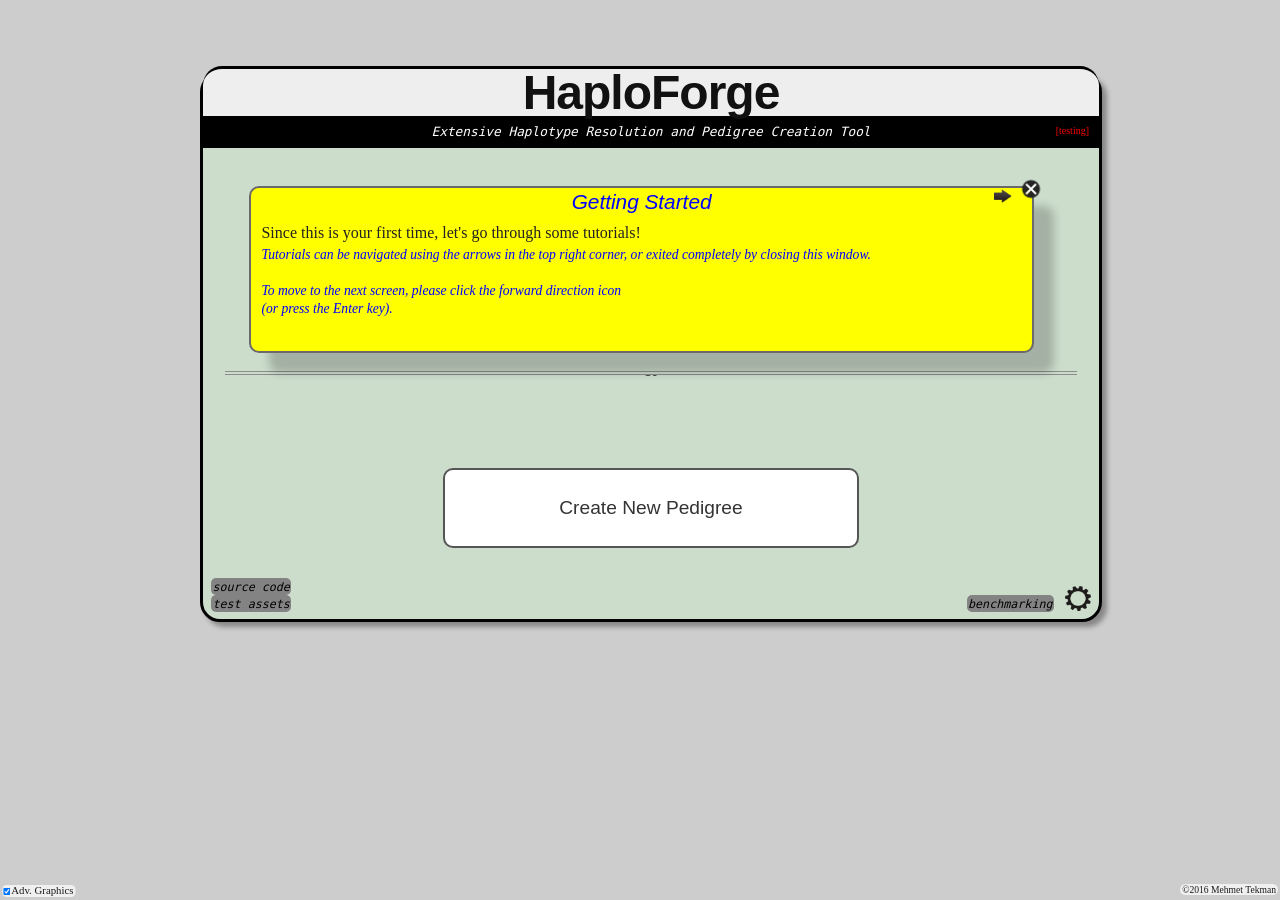
<file: haploforge-testing/index.html>
<!DOCTYPE html PUBLIC"-//W3C//DTD XHTML 1.0 Strict//EN" "http://www.w3.org/TR/xhtml1/DTD/xhtml1-strict.dtd">

<html id='content'>
    <head>
        <meta content="text/html;charset=utf-8" http-equiv="Content-Type">
        <meta content="utf-8" http-equiv="encoding">
        <title>Haplotype Reconstruction</title>

        <!-- Monospace font for cross-browser Haplotypes -->
        <link rel="stylesheet" type="text/css" href="public_assets/styles/fonts.css">

      	<!-- STYLE -->
        <link rel="stylesheet" type="text/css" href="public_assets/styles/mainpage.css" >
        <link rel="stylesheet" type="text/css" href="public_assets/styles/settings.css" >
        <link rel="stylesheet" type="text/css" href="public_assets/styles/main.css" >
        <link rel="stylesheet" type="text/css" href="public_assets/styles/filebox.css" >
        <link rel="stylesheet" type="text/css" href="public_assets/styles/tooltip.css" >
        <link rel="stylesheet" type="text/css" href="public_assets/styles/tutorial.css" >
        <link rel="stylesheet" type="text/css" href="public_assets/styles/buttontutorial.css" >
    </head>

    <body onresize="Resize.resizeCanvas()" >
      <!-- Background -->
      <div id='modal_bg' ></div>

      <!-- User Options -->

      <!-- Settings -->

      <!-- Different File Uploads -->

      <!-- Main Page -->

      <!-- Selection / General Buttons -->

      <!-- Status Bar and Message Properties -->

      <!-- Family and Person Dialogs -->

      <!-- Homology Buttons -->

      <!-- Marker Range -->

    
    <div id='container' ><!-- KineticJS creates a canvas for each layer, so no need --></div>

    <script src="total.js" ></script>

    </body>
</html>

<!-- Loading everything as document.write scripts introduces a window.load delay of about 1 second. -->
</file>
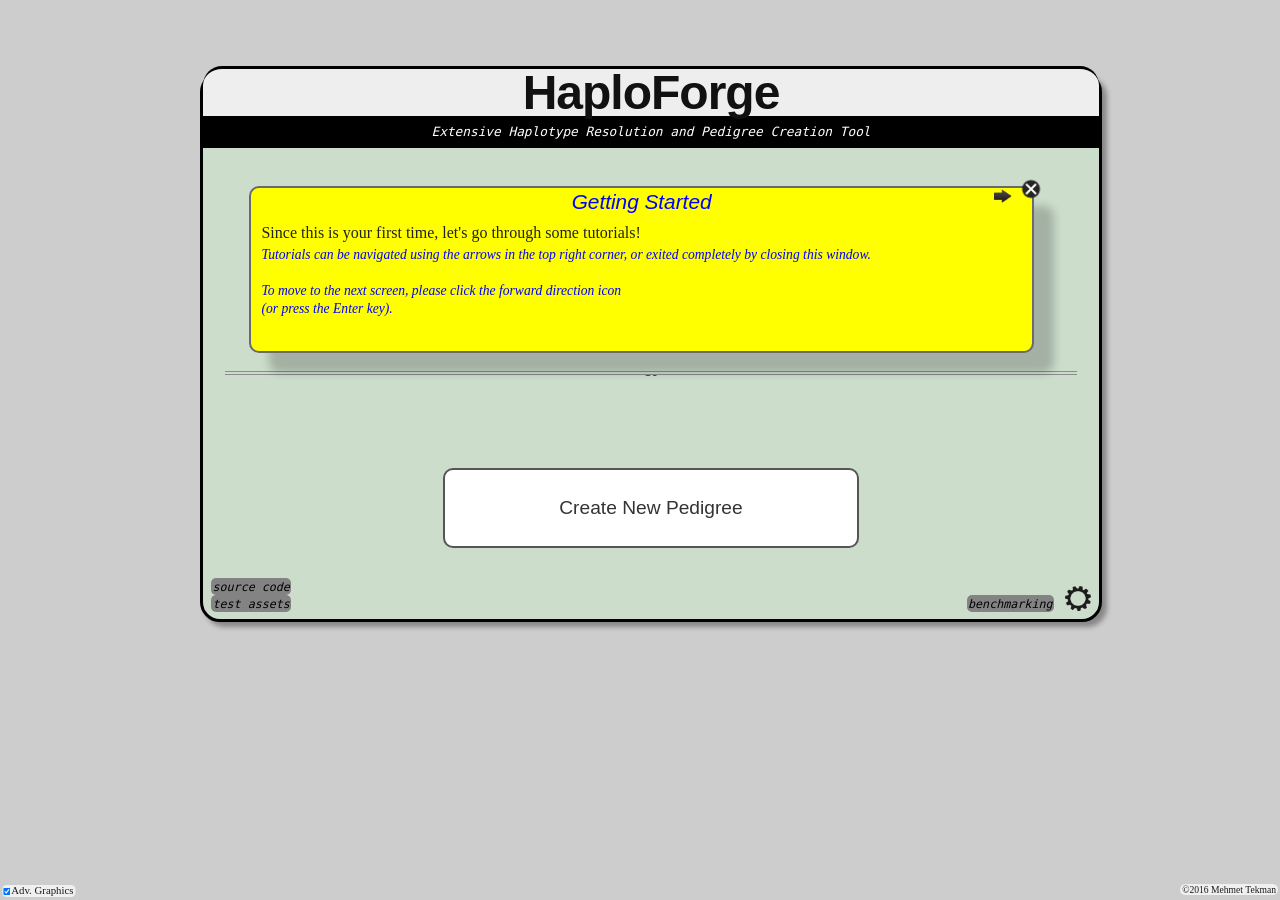
<file: haploforge/index.html>
<!DOCTYPE html PUBLIC"-//W3C//DTD XHTML 1.0 Strict//EN" "http://www.w3.org/TR/xhtml1/DTD/xhtml1-strict.dtd">

<html id='content'>
    <head>
        <meta content="text/html;charset=utf-8" http-equiv="Content-Type">
        <meta content="utf-8" http-equiv="encoding">
        <title>Haplotype Reconstruction</title>

        <!-- Monospace font for cross-browser Haplotypes -->
        <link rel="stylesheet" type="text/css" href="public_assets/styles/fonts.css">

      	<!-- STYLE -->
        <link rel="stylesheet" type="text/css" href="public_assets/styles/mainpage.css" >
        <link rel="stylesheet" type="text/css" href="public_assets/styles/settings.css" >
        <link rel="stylesheet" type="text/css" href="public_assets/styles/main.css" >
        <link rel="stylesheet" type="text/css" href="public_assets/styles/filebox.css" >
        <link rel="stylesheet" type="text/css" href="public_assets/styles/tooltip.css" >
        <link rel="stylesheet" type="text/css" href="public_assets/styles/tutorial.css" >
        <link rel="stylesheet" type="text/css" href="public_assets/styles/buttontutorial.css" >
    </head>

    <body onresize="Resize.resizeCanvas()" >
      <!-- Background -->
      <div id='modal_bg' ></div>

      <!-- User Options -->

      <!-- Settings -->

      <!-- Different File Uploads -->

      <!-- Main Page -->

      <!-- Selection / General Buttons -->

      <!-- Status Bar and Message Properties -->

      <!-- Family and Person Dialogs -->

      <!-- Homology Buttons -->

      <!-- Marker Range -->


    <div id='container' ><!-- KineticJS creates a canvas for each layer, so no need --></div>

    <script src="total.js" ></script>
    </body>
</html>

<!-- Loading everything as document.write scripts introduces a window.load delay of about 1 second. -->
</file>
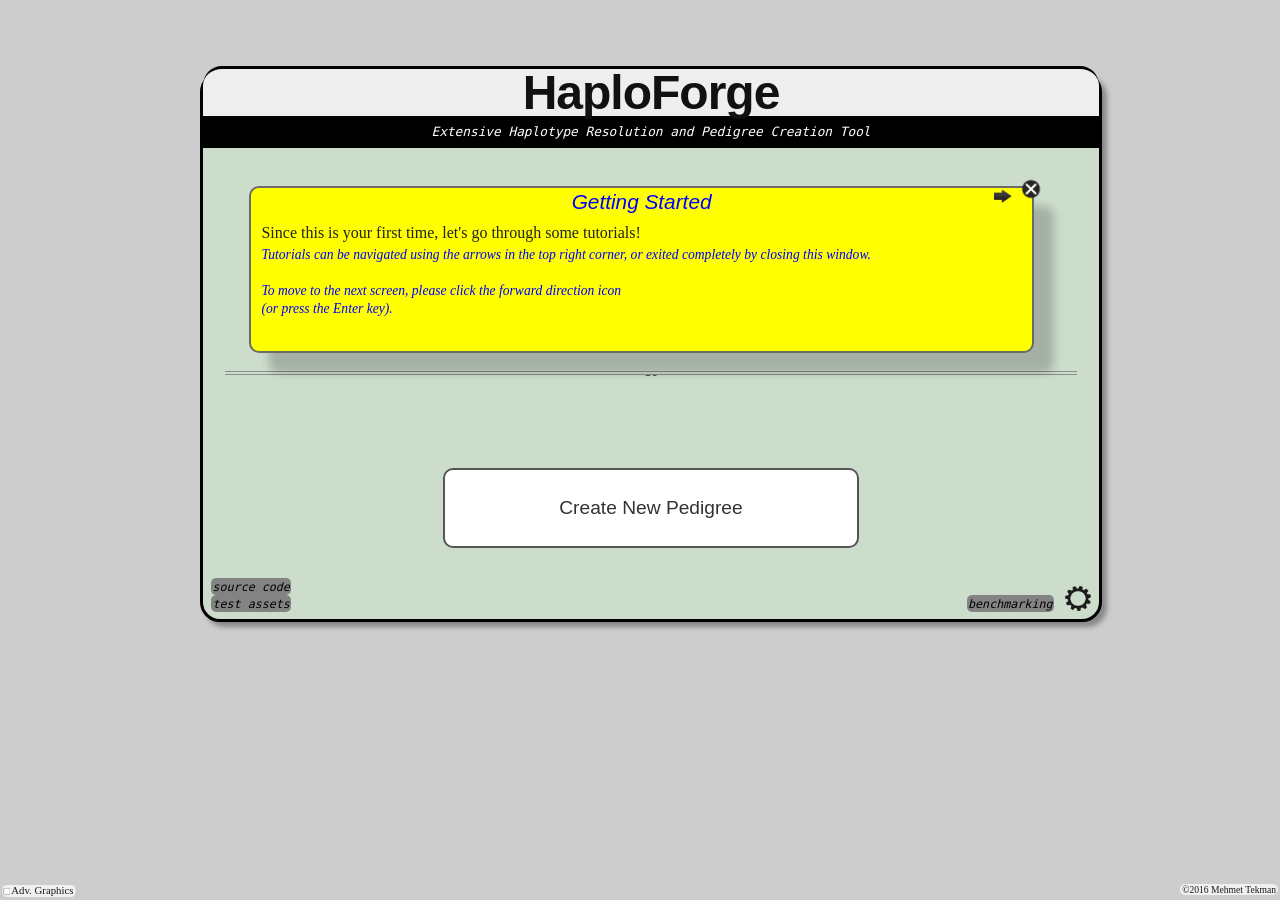
<file: tools/haploforge/index.html>
<!DOCTYPE html PUBLIC"-//W3C//DTD XHTML 1.0 Strict//EN" "http://www.w3.org/TR/xhtml1/DTD/xhtml1-strict.dtd">

<html id='content'>
    <head>
        <meta content="text/html;charset=utf-8" http-equiv="Content-Type">
        <meta content="utf-8" http-equiv="encoding">
        <title>Haplotype Reconstruction</title>
      	<!-- STYLE -->
        <link rel="stylesheet" type="text/css" href="public_assets/styles/mainpage.css" >
        <link rel="stylesheet" type="text/css" href="public_assets/styles/settings.css" >
        <link rel="stylesheet" type="text/css" href="public_assets/styles/main.css" >
        <link rel="stylesheet" type="text/css" href="public_assets/styles/filebox.css" >
        <link rel="stylesheet" type="text/css" href="public_assets/styles/tooltip.css" >
        <link rel="stylesheet" type="text/css" href="public_assets/styles/tutorial.css" >
        <link rel="stylesheet" type="text/css" href="public_assets/styles/buttontutorial.css" >
    </head>

    <body onresize="Resize.resizeCanvas()" >
      <!-- Background -->
      <div id='modal_bg' ></div>

      <!-- User Options -->

      <!-- Settings -->

      <!-- Different File Uploads -->

      <!-- Main Page -->

      <!-- Selection / General Buttons -->

      <!-- Status Bar and Message Properties -->

      <!-- Family and Person Dialogs -->

      <!-- Homology Buttons -->

      <!-- Marker Range -->

    
    <div id='container' ><!-- KineticJS creates a canvas for each layer, so no need --></div>

    <script src="total.js" ></script>

    </body>
</html>

<!-- Loading everything as document.write scripts introduces a window.load delay of about 1 second. -->
</file>
<file: haploforge-testing/public_assets/styles/fonts.css>
/* latin */
@font-face {
  font-family: 'Roboto Mono';
  font-style: normal;
  src: url(fonts/hMqPNLsu_dywMa4C_DEpY44P5ICox8Kq3LLUNMylGO4.woff2) format('woff2');
  unicode-range: U+0000-007F; /*basic alphanumeric range only */
}
</file>
<file: haploforge-testing/public_assets/styles/mainpage.css>
#maincircle {
  position:absolute;
  width:70%;
  margin:5% 15% 5% 15%;
  border: solid black;
  border-radius: 20px;
  text-align: center;
  background-color: #cdc;
  box-shadow: 5px 5px 5px #888;
}

#maincircle input[type="button"], #maincircle input[type="file"] {
  position: fixed;
  top: -100em;
  display:none;
}

#maincircle label {
  font-family: "Ubuntu", sans-serif;
  font-size: 1.2em;
  color: #333;
  background-color: #fff;
  padding: 3% 3% 3% 3%;
  width:40%;
  height:10%;
  vertical-align: middle;
  border: solid #555 2px;
  border-radius: 10px 10px 10px 10px;
  display:inline-block;
}

#maincircle label:hover {
  background-color: #aaa;
  color:#fff;
}

#testing {
    position: absolute;
    right: 1em;
    top: 5em;
    font-size: x-small;
    color: red;
}


#useropts {
  z-index: 90;
  position: fixed;
/*  bottom: 5px;  use this when tooltips is enabled too*/
  bottom: 9px;
  left: 0px;
  background: #f0f0f0;
  color: #1c1b1b;
  font-size: 1.5em;
  vertical-align: middle;
  border-radius: 10px;
  padding: 0px 5px 0px 0px;
  transform: scale(0.45) translate(-95px,30px);
}

#useropts input[type="checkbox"] {
  transform: scale(1.2);
}


#maincircle:after {
  content: "\00a9 2016 Mehmet Tekman";
  display: inline-block;
  position: fixed;
  bottom: 5px;
  right: 2px;
  padding: 0px 2px 0px 2px;
  background: #f0f0f0;
  color: #1c1b1b;
  font-size: 0.6em;
  border-radius: 10px;
}

#maincircle ul {
  list-style-type: none;
  padding: 0px;
  margin: 0px;
}

#maincircle li {
  margin: 8% 0px 8% 0px;
}

#maincircle li.smallspace {
  margin: -2% 0px 8% 0px;
}

#maincircle h2 {
  font-family: 'Ubuntu Mono', monospace;
  font-style: italic;
  font-size: 0.8em;
}

#maincircle h2.smallspace {
  margin: -33px 0px 0px 0px;
  /*padding: -20px;*/
  /*border: -20px;*/
  background-color: black;
  color:white;
}

#maincircle h1 {
  font-family: 'Ubuntu', sans-serif;
  font-size: 3em;
  background-color:#eee;
  border: 3px solid black;
  border-radius: 19px 19px 0px 0px;
  margin-top: 1%;
  border-left: 0px;
  border-right: 0px;
  border-bottom: 0px;
  text-shadow:
    2px 2px #fff,
    -2px 2px #fff,
}

#maincircle hr.style15 {
  width:95%;
  border-top: 4px double #8c8b8b;
  border-left: 0px;
  border-right: 0px;
  border-bottom: 0px;
  text-align: center;
  border-color: #8c8b8b;
}

#maincircle hr.style15:after {
  content: "or";
  display: inline-block;
  position: relative;
  top: -15px;
  padding: 0 5px;
  background: #cdc;
  color: #333;
  font-size: 18px;
}
</file>
<file: haploforge-testing/public_assets/styles/settings.css>
#settings_wheel {
  position:absolute;
  width: 1.6em;
  height:1.6em;
  right: 0.5em;
  bottom:0.5em;
}
#settings_wheel:hover {
  width: 1.7em;
  height: 1.7em;
}


#settings_box {
  display: none;
  position:absolute;

/*  top:50%;
  left:50%; 
  -webkit-transform: translateX(-50%) translateY(-50%);
  -moz-transform: translateX(-50%) translateY(-50%);
  transform: translateX(-50%) translateY(-50%);*/

  top: 5%;
  left: 10%;
  right: 10%;

  padding: 2px;
  border: solid black;
  border-radius: 20px;
  background-color: #cdc;
  box-shadow: 5px 5px 5px #888;
  z-index: 501;
}

/*#settings_box td {
  text-align: center;
  max-width: 30%;
}*/

/*
<ul>
  <li>
      <h5>group</h5>
      <ul>
      <li>key</li><li>value</li>
    </ul>
  </li>
</ul>
*/

#settings_box ul {   /* list of groups */
  list-style-type: none;
  float: left;
}

#settings_box ul li {    /* Group */
  display: inline-table;
}

#settings_box ul li h5 {   /* Group title */
  margin: 0;
}

#settings_box ul li ul {    /* Array of settings */
  margin: 1px;
    padding: 1px;
}

#settings_box ul li ul li {  /* A single key-bind setting group -- DO NOT USE */
  display:inline;
}

#settings_box ul li ul li ul {  /*  A single key-bind setting pair */
  border: 2px solid #111;
    border-radius: 5px;
    background-color: #555544;
    color: white;
}


#settings_box ul li ul li ul li { /* A key or value */
  display: inline;
}

#settings_box ul li ul li ul li:last-child {  /* Just the value */
  padding-left: 5px;
}


#settings_box input[type='checkbox'] {
  width: 50px;
  text-align: center;
}

#settings_box button {
  width: 100px;
  height: 40px;
}

#settings_box ul.buttons_inline {
	position:absolute;
	top:5px;
  margin-left: -3px;
}
</file>
<file: haploforge-testing/public_assets/styles/main.css>
.cornerspace {
  position: absolute;
  left: 8px;
  bottom: 8px;
  font-size: 0.9em;
}

.upper {
  left:unset;
  right:45px;
}

.cornerspace a {
  color: #000;
  text-decoration: none;
  font-style: italic;
  text-align: left;
  font-family: monospace;
  background: #838383;
  border-radius: 5px;
  padding: 1.5px;
}

.cornerspace a:hover {
  background: #b97f7f;
}


#bgvid {
    position: fixed;
    top: 0px;
    left: 0px;
    width: 100%;
    height: 100%;
    z-index: -1;
    opacity: 0.4;
    object-fit: fill;
    filter: blur(10px);
}



#container {
  background-color:#F9F6F2;
	position:absolute;
	left:0px;
	top:0px;
	width:100%;
	height:100%;
}

#buttons {
	position:absolute;
	left:0px;
	top:0px;
	z-index:10;
}

/*#homology_buttons,#index_class {
	position:fixed;
	right:0px;
	z-index:10;
	font-size: 10px;
	font-family: 'Arial';
	color: black;
	padding: 3px;
	background-color: white;
	border-radius: 8px;
	border: 2px solid black;
	display: none;
}
*/
#homology_buttons {
  display: none;
  position: fixed;
  bottom: 2px;
	right:  0px;
  width:200px;
  text-align: center;
}

#homology_buttons table {
  width:100%;
}

#homology_buttons select {
  border-radius: 5px;
  width: 100%;
}

#homology_buttons input[type=number] {
  width:inherit;
}

#homology_buttons input[type=button] {
  width: 100%;
}

#homology_buttons label {
  width:inherit;
}


#index_class {
  display:none;
	top:55%;
  right:0px;
}

/*
#homology_buttons,#index_class input,select {
	background-color: gray;
	color: white;
	border-radius: 8px;
	border-color: red;
	font-size: 10px;
	font-family: 'Arial';
	text-align: left;
}


#hom_exit,#index_exit {
	position:absolute;
	left:-10px;
	top:-10px;
	background-color: gray;
	color: white;
	border: 2px solid black;
	border-radius: 6px;
}*/


.numbers,.not-numbers {
	color: black;
	border: 2px solid gray;
	border-radius: 8px;
	font-size: 10px;
	font-family: 'Arial';
	padding: 3px;
	width: 120px;
	display: inline-block;
}

/* Can't style dropdown datalist...:
	http://stackoverflow.com/questions/10062414/is-it-possible-to-style-the-drop-down-suggestions-when-using-html5-datalist;
*/


.numbers input[number] {
	border: 1px solid black;
	width: 40px;
	text-align: center;
}

.not-numbers input[list]{
  font-size: 1.3em;
	width:102px;
}

.not-numbers input[type=button] {
  width:100%;
}


/* Modal Dialogs */
#modal_bg {
  position: fixed;
  top: 0px; left: 0px;
  width: 100%;
  height: 100%;
  opacity: 0.8;
/*  background: #ccc;*/
  background-color: white;
  z-index: 98;
  display: none;
}

.input_props {
  background: #c0ccc0;
  max-width: 350px;
/*  min-height: 58px;  */
/*  min-width: 150px;  */
  border: 4px solid black;
  border-radius: 10px;
  margin: 10px;
  z-index: 99;
  position: absolute;
  /*left: 40%;*/
  /*top: 40%;*/
  box-shadow: 5px 5px 5px #888;
}

#selection_tools {
  display:none;
  position: fixed;
  top: 10px;
  right: 10px;
  width: 120px;
}

#message_props {
  display:none;
  left:40%;
  top: 40%;
  min-height: 65px;
  z-index: -99;
}

#message_props .messages {
  /*! border-radius: 12px 12px 0px 0px; */
}

#message_props .messages h3 {
  text-shadow: 0 0 white;
  width: 180px;
}

#save_and_close {
  display:none;
  position:fixed;
  right: 10px;
  bottom: 10px;
  width: 120px;
  z-index: 80;
}


.input_props .messages {
  border: 4px solid black;
  /*! border-radius: 15px 15px 0px 0px; */
  background: black;
  height: 20px;
  text-align: left;
  /*! margin-top: -5px; */
  color: white;
  position: relative;
}

.input_props .messages h3 {
  margin-top: -1px;
  margin-left: 5px;
}

.input_props .messages p {
  margin-top: 10px;
  color: black;
  text-align: center;
}

.input_props .messages #message_inputrow {
  margin-top: 16px;
}

.input_props .messages #message_input {
  background: white;
  border-radius: 5px 5px 5px 10px;
  color: black;
  border: 2px solid black;
  margin-top: -2px;
}



/* Button top right */
.input_props .toprightclose{
  position: absolute;
  right: 0px;
  top: 5px;
  background: #dd5500;
  border: 1px solid #555;
  border-radius: 10px;
  margin-top: -6px;
  color: white;
  
}

#pers_delete {
  position: absolute;
  right: 35px;
  top: 5px;
  border-width: 1px;
  background: #dd5500;
  border-radius: 10px;
  border-color: black;
}

#bench_props.input_props {
  display: block;
  left:35%;
  top:30%;
}

#family_props.input_props {
  display: none;
  z-index: -2;
}

#person_props.input_props  {
  display:none;
  left:40%;
}

#person_props table td {
  width: inherit;
}

/* Except custom submit, which is below */
.input_props #message_buttonsrow {
  position: relative;
  bottom: 100%;
  left: 10%;
  /*! color: white; */
}

.input_props #message_buttonsrow input {
  color: white;
  border-width: 1px;
  background: #dd5500;
  border-radius: 10px;
  border-color: black;
  box-shadow: 3px 3px 3px #888;
}

.input_props #message_submit {
  /*! border-width: 1px; */
  background: #dd5500;
  border-radius: 10px;
  /*! border-color: black; */
  box-shadow: 3px 3px 3px #888;
  color: white;
  border: 1px solid #555;
}

.input_props table td {
  width: 50%;
}

.input_props table.bench_input tr td:first-child {
  font-size:small;
  width: auto;
}

#bench_close {
  margin-right: 35px;
}

/* both of these needed */
.input_props table.bench_input tr td:last-child {  
  width: auto; 
  padding-right: 15px;
}
.input_props table.bench_input tr td:last-child input {  
  width: 50px;
  text-align:center;
}


.input_props table td:first-child {
  text-align: right;
}


.input_props table input[type=button],button {
  border-radius: 5px;
  border: 2px solid #222;
  width: 115px;
  /*min-width: 70px;*/
}

.input_props table input[type=button]:hover,button:hover {
  background-color: #333;
  color:#eee;
}

.input_props h3 {
  font-family: "Ubuntu Mono", monospace;
  font-style: italic;
  font-size: 0.8em;
  padding-left: 10px;
  margin-bottom: 5px;
  margin-top: -18px;
  /*! text-shadow: 
    0px -1px white,
   -1px  0px white,
    1px  0px white,
    0px  1px white; */
}


.input_props table td:last-child {
  text-align: left;
  color: black;
}


.input_props input {
  /*max-width: 150px;*/
}

.status {
  display: none;
  font-size: 10pt;
  background: #333;
  border: 1px solid black;
  border-radius: 1px 1px 11px 11px;
  padding: 0px;
  position: absolute;
  top: 0px;
  left: 4px;
  z-index: 99;
  box-shadow: 5px 5px 5px #888;
}

.status div {
  display: inline-block;
  color: white;
  margin-top: 0px;
}

.status .reflect {
  background: #4fd662;
  color: black;
  border-radius: 0px 0px 0px 10px;
  margin-top: -5px;
  margin-left: 0px;
  padding-right: 2px;
  padding-left: 2px;
  padding-top: 0px;
}

.status:not(.reflect) {
  padding-right: 10px;
}



input.deselector {
  position: relative;
  float: left;
  margin-left: 20px;
  margin-top: 10px;
  margin-right: 20px;
}

input.deselector ~ div {
  pointer-events: none;
  opacity:0.5;
}

input.deselector:checked ~ div {
  opacity:1; 
  pointer-events: auto;
}

input.switch:empty {
  margin-left: -999px;
}

input.switch:empty ~ label {
  position: relative;
  float: left;
  line-height: 1.6em;
  text-indent: 4em;
  margin: 0.2em 0;
  cursor: pointer;
  -webkit-user-select: none;
  -moz-user-select: none;
  -ms-user-select: none;
  user-select: none;
}

input.switch:empty ~ label:before,
input.switch:empty ~ label:after {
  position: absolute;
  display: block;
  top: 0;
  bottom: 0;
  left: 0;
  content: ' ';
  width: 3.6em;
  background-color: #66f;
  border-radius: 0.3em;
  box-shadow: inset 0 0.2em 0 rgba(0, 0, 0, 0.3);
  -webkit-transition: all 100ms ease-in;
  transition: all 100ms ease-in;
}

input.switch:empty ~ label:after {
  width: 1.4em;
  top: 0.1em;
  bottom: 0.1em;
  margin-left: 0.1em;
  background-color: #fff;
  border-radius: 0.15em;
  box-shadow: inset 0 -0.2em 0 rgba(0, 0, 0, 0.2);
}

input.switch:checked ~ label:before {
  background-color: #f66;
}

input.switch:checked ~ label:after {
  margin-left: 2em;
}

input.switch:checked ~ label span.first {display: none;}
input.switch:checked ~ label span.second {display: inline;}
input.switch ~ label span.first {display: inline;}
input.switch ~ label span.second {display: none;}




body { background-color: #cdcdcd;}

h1 { color: #111; font-family: 'Helvetica Neue', sans-serif; font-size: 275px; 
font-weight: bold; letter-spacing: -1px; line-height: 1; text-align: center; }

h2 { color: #111; font-family: 'Open Sans', sans-serif; font-size: 30px; font-weight: 
300; line-height: 32px; margin: 0 0 72px; text-align: center; }

p { color: #685206; font-family: 'Helvetica Neue', sans-serif; font-size: 14px; 
line-height: 24px; margin: 0 0 24px; }
</file>
<file: haploforge-testing/public_assets/styles/filebox.css>
#filebox {
  display: none;
  position:absolute;
  top:50%;
  left: 50%;
  -webkit-transform: translateX(-50%) translateY(-50%);
  -moz-transform: translateX(-50%) translateY(-50%);
  transform: translateX(-50%) translateY(-50%);

  border: solid black;
  border-radius: 20px;
  background-color: #cdc;
  box-shadow: 5px 5px 5px #888;
  z-index: 501;
}

.or_spanline {
  font-style: bold;
  text-align: center;
  padding-left: 50%;
}


#filebox input[type=button]{
  width:99%;
  border-radius: 10px;
  border: 1px solid;
  margin: 2px;
}

#filebox input[type=checkbox] {
  margin-left: 20%;
}

#filebox #filebox_close {
  position:absolute;
  top:-10px;
  right:-12px;
  max-width:25px;
  border-radius: 10px;
  border: 2px solid;
}

#sw_infer_box + h5 {
  display: inline;
  font-weight: normal;
  font-size: 0.7em;
  padding-top: -20px;
}



#filebox input[type=button]:hover{
  background-color: white;
  color: black;
}

#filebox input[type=file]{
  display: "";
  font-size: 0.7em;
  width:160px;
}


.hidden {
  position: absolute;
  top: -10000px;
  display: none;
}

.boxed {
  padding: 5px;
}

.border {
  margin: 6px;
  border-radius: 10px;
  border: 2px solid;
}


.upload_box {
  border-radius: 10px;
  border: 2px solid;
}

.upload_box label {
  border: 40px;
  margin: 40px;
  font-size: 0.85em;
  font-style: italic;
}

#mapped_ticker label {
  font-size: 0.7em;
  font-style: italic;
  display: inline;
}

#fileselector {
  text-align: center;
  color:black;
  margin: 10px;
  border: 1px solid #111;
  background: transparent;
  width: 95%;
  padding: 5px 5px 5px 5px;
  font-size: 16px;
  border: 1px solid #ccc;
  height: 34px;
  -webkit-appearance: none;
  -moz-appearance: none;
  appearance: none;
  background: url(/favicon.ico) no-repeat #fff right;
}

#fileselector option[value="allegro"]~#box_allegro {
  display: none;
}


/*target Internet Explorer 9 and Internet Explorer 10:*/

@media screen and (min-width:0\0) {
  select {
    background: none;
    padding: 5px;
  }
}
</file>
<file: haploforge-testing/public_assets/styles/tooltip.css>
.tooltip_box {
  display: inline-block;
  color: blue;
  border: 1px solid;
  border-radius: 1px;
  font-size: 2em;
  font-style: bold;
  padding-top: 2px;
  padding-left: 10px;
  padding-right:10px;
  -webkit-transform: scale(0.35) translate(-40px,-15px);  /* Chrome, Opera 15+, Safari 3.1+ */
      -ms-transform: scale(0.35) translate(-40px,-15px);  /* IE 9  */
          transform: scale(0.35) translate(-40px,-15px);  /* Firefox 16+, IE 10+, Opera  */

}

.tooltip_text {
  display: none;
  position: fixed;
  background-color: yellow;
  color:blue;
  border-radius: 5px;
  padding: 10px;
  max-width: 40%;
  font-size: 0.8em;
  opacity: 0.9;
  z-index: 602;
}

.tooltip_text p { /*title*/
  font-size:1em;
  font-style: bold;
  margin-bottom:0px;
}

.tooltip_box:hover ~ .tooltip_text {
  display:block;
}
</file>
<file: haploforge-testing/public_assets/styles/tutorial.css>
.tutorcontainer {
	position: fixed;
	width: 99%;
	height: 99%;
	padding: 0;
}

.tutor {
	position:relative;
	z-index: 24;
	margin: auto;
	width: 60%;
	top: 20%;
	border: 2px solid #6b6969;
	border-radius: 10px;
	background: yellow;
	padding: 10px;
	box-shadow: 20px 20px 9px 0px rgba(0,0,0,0.2);
}

.tutor .videocontainer_parent {
	position: relative;
}

.tutor .videocontainer {
	position: relative;
}

.tutor #vidplay {
	position:absolute;
	bottom: 0%;
	left: 5%;
	font-size: 2em;
	transform: translateX(-50%) translateY(-70%);
	opacity: 0.5;
	z-index: 9;
}

.tutor .videobuttons {
	margin-bottom: -1.6em;
}

.tutor .videobuttons button {
	width: 50px;
}

.tutor .videobuttons label {
	position:absolute;
	right:10px;
	font-size: 0.7em;
	margin-top: -0.5em;
}

.tutor .tutorbuttons div {
	position:absolute;
	top:-1px; 
	right:20px;

	background:
		url("../images/tutor_arrow.png")
		no-repeat;
	background-size: 100% 100%;
	width: 18px;
	height: 18px;
}

.tutor .tutorbuttons div#tutor_exit {
	right: -14px;
	top:   -14px;
	background:
		url("../images/tutor_exit.png")
		no-repeat;
	background-size: 100% 100%;
	width: 30px;
	height: 30px;
}

.tutor .tutorbuttons div#tutor_back {
	margin-right: 24px;
	transform: scaleX(-1);
}

.tutor .tutorbuttons div#tutor_forw {
	margin-right: 0px;
	transform: scaleX(1);
}



.tutor .tutorbuttons div#pageno {
	left: 0px;
	right: 0;
}



.tutor h2 { /* Title */
  	font-family: "Ubuntu", sans-serif;
  	font-size: 1.3em;
	  font-style: italic;
  	color: blue;
  	font-weight: initial;
  	line-height: initial;
  	margin-top: -0.4em;
  	margin-bottom: 0.5em;
}

.tutor .textholder {
	min-height: 5em;
}

.tutor h7 { /* Bot text */
  color:blue;
  border-radius: 5px;
  font-size: 0.85em;
  /* opacity: 0.9; */
  z-index: 602;
  font-style: italic;
  /*! margin-top: 5px; */
	/*! height: 200px; */
}

.tutor h6 { /* Top text */
  font-size:1em;
  font-weight: 500;
  color: #222223;
  margin-top: 5px;
  margin-bottom: 3px;
  text-align: left;
}

.tutor img {
	width: 100%;
	height: auto;
}

.tutor video {
	width: 100%;
	height: auto;
	border: 2px solid #222;
	border-radius: 8px;
}
</file>
<file: haploforge-testing/public_assets/styles/buttontutorial.css>
.buttontutorial {
	position: absolute;
  	max-width: 230px;
	background: yellow;
	border: 2px solid #6b6969;
	border-radius: 10px;
	margin-left: 0px;
	margin-right:0px;
	margin-top: 0px;
	margin-bottom: 0px;
	transform: translateX(-110%);
	z-index: 999;
}

.buttontutorial:after,.buttontutorial:before {
	border: solid transparent;
	content: " ";
	height: 0;
	width: 0;
	position: absolute;
	pointer-events: none;
}

.buttontutorial:after {
	border-color: rgba(206, 213, 0, 0);
	border-width: 10px;
}
.buttontutorial:before {
	border-color: rgba(107, 105, 105, 0);
	border-width: 13px;
}

/* LEFT */
.left.buttontutorial:after {
	right:100%;
	top:50%;
	border-right-color: yellow;
	margin-top: -10px;
}

.left.buttontutorial:before {
	right:100%;
	top:50%;
	border-right-color: #6b6969;
	margin-top: -13px;
}


/* RIGHT */
.right.buttontutorial:after {
	left:100%;
	top:20px;
	border-left-color: yellow;
	margin-top: -10px;
}

.right.buttontutorial:before {
	left:100%;
	top:20px;
	border-left-color: #6b6969;
	margin-top: -13px;
}

/* TOP */
.top.buttontutorial {	margin-top: 1em; }
.bot.buttontutorial {	margin-top: -5em; }
.left.buttontutorial {
	margin-top: -2em;
	margin-left: 6em;
}
.right.buttontutorial {
	margin-top: -2em;
	margin-left: -6em;
}

.top.buttontutorial:after {
	left: 50%;
	bottom: 100%;
	border-bottom-color: yellow;
	margin-left: -10px;
}

.top.buttontutorial:before {
	left: 50%;
	bottom: 100%;
	border-bottom-color: #6b6969;
	margin-left: -13px;
}

/* BOTTOM */
.bot.buttontutorial:after {
	left: 50%;
	top: 100%;
	border-top-color: yellow;
	margin-left: -10px;
}

.bot.buttontutorial:before {
	left: 50%;
	top: 100%;
	border-top-color: #6b6969;
	margin-left: -13px;
}



.buttontutorial_text {
  background-color: yellow;
  color:blue;
  border-radius: 5px;
  padding: 10px;
  font-size: 0.6em;
  opacity: 0.9;
  z-index: 602;
  font-style: italic;
}


.buttontutorial_text p { /*title*/
  font-size:1em;
  font-style: bold;
  margin-top:-6px;
  margin-bottom:-6px;
  text-align: left;
}

.buttontutorial_bg {
	position: absolute;
	left: 0px;
	top: 0px;
	width: 100%;
	height: 100%;
	background: white;
	z-index: 1000;
	opacity: 0.1;
}
</file>
<file: haploforge/public_assets/styles/fonts.css>
/* latin */
@font-face {
  font-family: 'Roboto Mono';
  font-style: normal;
  src: url(fonts/hMqPNLsu_dywMa4C_DEpY44P5ICox8Kq3LLUNMylGO4.woff2) format('woff2');
  unicode-range: U+0000-007F; /*basic alphanumeric range only */
}
</file>
<file: haploforge/public_assets/styles/mainpage.css>
#maincircle {
  position:absolute;
  width:70%;
  margin:5% 15% 5% 15%;
  border: solid black;
  border-radius: 20px;
  text-align: center;
  background-color: #cdc;
  box-shadow: 5px 5px 5px #888;
}

#maincircle input[type="button"], #maincircle input[type="file"] {
  position: fixed;
  top: -100em;
  display:none;
}

#maincircle label {
  font-family: "Ubuntu", sans-serif;
  font-size: 1.2em;
  color: #333;
  background-color: #fff;
  padding: 3% 3% 3% 3%;
  width:40%;
  height:10%;
  vertical-align: middle;
  border: solid #555 2px;
  border-radius: 10px 10px 10px 10px;
  display:inline-block;
}

#maincircle label:hover {
  background-color: #aaa;
  color:#fff;
}


#useropts {
  z-index: 90;
  position: fixed;
/*  bottom: 5px;  use this when tooltips is enabled too*/
  bottom: 9px;
  left: 0px;
  background: #f0f0f0;
  color: #1c1b1b;
  font-size: 1.5em;
  vertical-align: middle;
  border-radius: 10px;
  padding: 0px 5px 0px 0px;
  transform: scale(0.45) translate(-95px,30px);
}

#useropts input[type="checkbox"] {
  transform: scale(1.2);
}


#maincircle:after {
  content: "\00a9 2016 Mehmet Tekman";
  display: inline-block;
  position: fixed;
  bottom: 5px;
  right: 2px;
  padding: 0px 2px 0px 2px;
  background: #f0f0f0;
  color: #1c1b1b;
  font-size: 0.6em;
  border-radius: 10px;
} 

#maincircle ul {
  list-style-type: none;
  padding: 0px;
  margin: 0px;
}

#maincircle li {
  margin: 8% 0px 8% 0px;
}

#maincircle li.smallspace {
  margin: -2% 0px 8% 0px;
}

#maincircle h2 {
  font-family: 'Ubuntu Mono', monospace;
  font-style: italic;
  font-size: 0.8em;
}

#maincircle h2.smallspace {
  margin: -33px 0px 0px 0px;
  /*padding: -20px;*/
  /*border: -20px;*/
  background-color: black;
  color:white;
}

#maincircle h1 {
  font-family: 'Ubuntu', sans-serif;
  font-size: 3em;
  background-color:#eee;
  border: 3px solid black;
  border-radius: 19px 19px 0px 0px;
  margin-top: 1%;
  border-left: 0px;
  border-right: 0px;
  border-bottom: 0px;
  text-shadow: 
    2px 2px #fff,
    -2px 2px #fff,
}

#maincircle hr.style15 {
  width:95%;
  border-top: 4px double #8c8b8b;
  border-left: 0px;
  border-right: 0px;
  border-bottom: 0px;
  text-align: center;
  border-color: #8c8b8b;
}

#maincircle hr.style15:after {
  content: "or";
  display: inline-block;
  position: relative;
  top: -15px;
  padding: 0 5px;
  background: #cdc;
  color: #333;
  font-size: 18px;
}
</file>
<file: haploforge/public_assets/styles/settings.css>
#settings_wheel {
  position:absolute;
  width: 1.6em;
  height:1.6em;
  right: 0.5em;
  bottom:0.5em;
}
#settings_wheel:hover {
  width: 1.7em;
  height: 1.7em;
}


#settings_box {
  display: none;
  position:absolute;

/*  top:50%;
  left:50%; 
  -webkit-transform: translateX(-50%) translateY(-50%);
  -moz-transform: translateX(-50%) translateY(-50%);
  transform: translateX(-50%) translateY(-50%);*/

  top: 5%;
  left: 10%;
  right: 10%;

  padding: 2px;
  border: solid black;
  border-radius: 20px;
  background-color: #cdc;
  box-shadow: 5px 5px 5px #888;
  z-index: 501;
}

/*#settings_box td {
  text-align: center;
  max-width: 30%;
}*/

/*
<ul>
  <li>
      <h5>group</h5>
      <ul>
      <li>key</li><li>value</li>
    </ul>
  </li>
</ul>
*/

#settings_box ul {   /* list of groups */
  list-style-type: none;
  float: left;
}

#settings_box ul li {    /* Group */
  display: inline-table;
}

#settings_box ul li h5 {   /* Group title */
  margin: 0;
}

#settings_box ul li ul {    /* Array of settings */
  margin: 1px;
    padding: 1px;
}

#settings_box ul li ul li {  /* A single key-bind setting group -- DO NOT USE */
  display:inline;
}

#settings_box ul li ul li ul {  /*  A single key-bind setting pair */
  border: 2px solid #111;
    border-radius: 5px;
    background-color: #555544;
    color: white;
}


#settings_box ul li ul li ul li { /* A key or value */
  display: inline;
}

#settings_box ul li ul li ul li:last-child {  /* Just the value */
  padding-left: 5px;
}


#settings_box input[type='checkbox'] {
  width: 50px;
  text-align: center;
}

#settings_box button {
  width: 100px;
  height: 40px;
}

#settings_box ul.buttons_inline {
	position:absolute;
	top:5px;
  margin-left: -3px;
}
</file>
<file: haploforge/public_assets/styles/main.css>
.cornerspace {
  position: absolute;
  left: 8px;
  bottom: 8px;
  font-size: 0.9em;
}

.upper {
  left:unset;
  right:45px;
}

.cornerspace a {
  color: #000;
  text-decoration: none;
  font-style: italic;
  text-align: left;
  font-family: monospace;
  background: #838383;
  border-radius: 5px;
  padding: 1.5px;
}

.cornerspace a:hover {
  background: #b97f7f;
}


#bgvid {
    position: fixed;
    top: 0px;
    left: 0px;
    width: 100%;
    height: 100%;
    z-index: -1;
    opacity: 0.4;
    object-fit: fill;
    filter: blur(10px);
}



#container {
  background-color:#F9F6F2;
	position:absolute;
	left:0px;
	top:0px;
	width:100%;
	height:100%;
}

#buttons {
	position:absolute;
	left:0px;
	top:0px;
	z-index:10;
}

/*#homology_buttons,#index_class {
	position:fixed;
	right:0px;
	z-index:10;
	font-size: 10px;
	font-family: 'Arial';
	color: black;
	padding: 3px;
	background-color: white;
	border-radius: 8px;
	border: 2px solid black;
	display: none;
}
*/
#homology_buttons {
  display: none;
  position: fixed;
  bottom: 2px;
	right:  0px;
  width:200px;
  text-align: center;
}

#homology_buttons table {
  width:100%;
}

#homology_buttons select {
  border-radius: 5px;
  width: 100%;
}

#homology_buttons input[type=number] {
  width:inherit;
}

#homology_buttons input[type=button] {
  width: 100%;
}

#homology_buttons label {
  width:inherit;
}


#index_class {
  display:none;
	top:55%;
  right:0px;
}

/*
#homology_buttons,#index_class input,select {
	background-color: gray;
	color: white;
	border-radius: 8px;
	border-color: red;
	font-size: 10px;
	font-family: 'Arial';
	text-align: left;
}


#hom_exit,#index_exit {
	position:absolute;
	left:-10px;
	top:-10px;
	background-color: gray;
	color: white;
	border: 2px solid black;
	border-radius: 6px;
}*/


.numbers,.not-numbers {
	color: black;
	border: 2px solid gray;
	border-radius: 8px;
	font-size: 10px;
	font-family: 'Arial';
	padding: 3px;
	width: 120px;
	display: inline-block;
}

/* Can't style dropdown datalist...:
	http://stackoverflow.com/questions/10062414/is-it-possible-to-style-the-drop-down-suggestions-when-using-html5-datalist;
*/


.numbers input[number] {
	border: 1px solid black;
	width: 40px;
	text-align: center;
}

.not-numbers input[list]{
  font-size: 1.3em;
	width:102px;
}

.not-numbers input[type=button] {
  width:100%;
}


/* Modal Dialogs */
#modal_bg {
  position: fixed;
  top: 0px; left: 0px;
  width: 100%;
  height: 100%;
  opacity: 0.8;
/*  background: #ccc;*/
  background-color: white;
  z-index: 98;
  display: none;
}

.input_props {
  background: #c0ccc0;
  max-width: 350px;
/*  min-height: 58px;  */
/*  min-width: 150px;  */
  border: 4px solid black;
  border-radius: 10px;
  margin: 10px;
  z-index: 99;
  position: absolute;
  /*left: 40%;*/
  /*top: 40%;*/
  box-shadow: 5px 5px 5px #888;
}

#selection_tools {
  display:none;
  position: fixed;
  top: 10px;
  right: 10px;
  width: 120px;
}

#message_props {
  display:none;
  left:40%;
  top: 40%;
  min-height: 65px;
  z-index: -99;
}

#message_props .messages {
  /*! border-radius: 12px 12px 0px 0px; */
}

#message_props .messages h3 {
  text-shadow: 0 0 white;
  width: 180px;
}

#save_and_close {
  display:none;
  position:fixed;
  right: 10px;
  bottom: 10px;
  width: 120px;
  z-index: 80;
}


.input_props .messages {
  border: 4px solid black;
  /*! border-radius: 15px 15px 0px 0px; */
  background: black;
  height: 20px;
  text-align: left;
  /*! margin-top: -5px; */
  color: white;
  position: relative;
}

.input_props .messages h3 {
  margin-top: -1px;
  margin-left: 5px;
}

.input_props .messages p {
  margin-top: 10px;
  color: black;
  text-align: center;
}

.input_props .messages #message_inputrow {
  margin-top: 16px;
}

.input_props .messages #message_input {
  background: white;
  border-radius: 5px 5px 5px 10px;
  color: black;
  border: 2px solid black;
  margin-top: -2px;
}



/* Button top right */
.input_props .toprightclose{
  position: absolute;
  right: 0px;
  top: 5px;
  background: #dd5500;
  border: 1px solid #555;
  border-radius: 10px;
  margin-top: -6px;
  color: white;
  
}

#pers_delete {
  position: absolute;
  right: 35px;
  top: 5px;
  border-width: 1px;
  background: #dd5500;
  border-radius: 10px;
  border-color: black;
}

#bench_props.input_props {
  display: block;
  left:35%;
  top:30%;
}

#family_props.input_props {
  display: none;
  z-index: -2;
}

#person_props.input_props  {
  display:none;
  left:40%;
}

#person_props table td {
  width: inherit;
}

/* Except custom submit, which is below */
.input_props #message_buttonsrow {
  position: relative;
  bottom: 100%;
  left: 10%;
  /*! color: white; */
}

.input_props #message_buttonsrow input {
  color: white;
  border-width: 1px;
  background: #dd5500;
  border-radius: 10px;
  border-color: black;
  box-shadow: 3px 3px 3px #888;
}

.input_props #message_submit {
  /*! border-width: 1px; */
  background: #dd5500;
  border-radius: 10px;
  /*! border-color: black; */
  box-shadow: 3px 3px 3px #888;
  color: white;
  border: 1px solid #555;
}

.input_props table td {
  width: 50%;
}

.input_props table.bench_input tr td:first-child {
  font-size:small;
  width: auto;
}

#bench_close {
  margin-right: 35px;
}

/* both of these needed */
.input_props table.bench_input tr td:last-child {  
  width: auto; 
  padding-right: 15px;
}
.input_props table.bench_input tr td:last-child input {  
  width: 50px;
  text-align:center;
}


.input_props table td:first-child {
  text-align: right;
}


.input_props table input[type=button],button {
  border-radius: 5px;
  border: 2px solid #222;
  width: 115px;
  /*min-width: 70px;*/
}

.input_props table input[type=button]:hover,button:hover {
  background-color: #333;
  color:#eee;
}

.input_props h3 {
  font-family: "Ubuntu Mono", monospace;
  font-style: italic;
  font-size: 0.8em;
  padding-left: 10px;
  margin-bottom: 5px;
  margin-top: -18px;
  /*! text-shadow: 
    0px -1px white,
   -1px  0px white,
    1px  0px white,
    0px  1px white; */
}


.input_props table td:last-child {
  text-align: left;
  color: black;
}


.input_props input {
  /*max-width: 150px;*/
}

.status {
  display: none;
  font-size: 10pt;
  background: #333;
  border: 1px solid black;
  border-radius: 1px 1px 11px 11px;
  padding: 0px;
  position: absolute;
  top: 0px;
  left: 4px;
  z-index: 99;
  box-shadow: 5px 5px 5px #888;
}

.status div {
  display: inline-block;
  color: white;
  margin-top: 0px;
}

.status .reflect {
  background: #4fd662;
  color: black;
  border-radius: 0px 0px 0px 10px;
  margin-top: -5px;
  margin-left: 0px;
  padding-right: 2px;
  padding-left: 2px;
  padding-top: 0px;
}

.status:not(.reflect) {
  padding-right: 10px;
}



input.deselector {
  position: relative;
  float: left;
  margin-left: 20px;
  margin-top: 10px;
  margin-right: 20px;
}

input.deselector ~ div {
  pointer-events: none;
  opacity:0.5;
}

input.deselector:checked ~ div {
  opacity:1; 
  pointer-events: auto;
}

input.switch:empty {
  margin-left: -999px;
}

input.switch:empty ~ label {
  position: relative;
  float: left;
  line-height: 1.6em;
  text-indent: 4em;
  margin: 0.2em 0;
  cursor: pointer;
  -webkit-user-select: none;
  -moz-user-select: none;
  -ms-user-select: none;
  user-select: none;
}

input.switch:empty ~ label:before,
input.switch:empty ~ label:after {
  position: absolute;
  display: block;
  top: 0;
  bottom: 0;
  left: 0;
  content: ' ';
  width: 3.6em;
  background-color: #66f;
  border-radius: 0.3em;
  box-shadow: inset 0 0.2em 0 rgba(0, 0, 0, 0.3);
  -webkit-transition: all 100ms ease-in;
  transition: all 100ms ease-in;
}

input.switch:empty ~ label:after {
  width: 1.4em;
  top: 0.1em;
  bottom: 0.1em;
  margin-left: 0.1em;
  background-color: #fff;
  border-radius: 0.15em;
  box-shadow: inset 0 -0.2em 0 rgba(0, 0, 0, 0.2);
}

input.switch:checked ~ label:before {
  background-color: #f66;
}

input.switch:checked ~ label:after {
  margin-left: 2em;
}

input.switch:checked ~ label span.first {display: none;}
input.switch:checked ~ label span.second {display: inline;}
input.switch ~ label span.first {display: inline;}
input.switch ~ label span.second {display: none;}




body { background-color: #cdcdcd;}

h1 { color: #111; font-family: 'Helvetica Neue', sans-serif; font-size: 275px; 
font-weight: bold; letter-spacing: -1px; line-height: 1; text-align: center; }

h2 { color: #111; font-family: 'Open Sans', sans-serif; font-size: 30px; font-weight: 
300; line-height: 32px; margin: 0 0 72px; text-align: center; }

p { color: #685206; font-family: 'Helvetica Neue', sans-serif; font-size: 14px; 
line-height: 24px; margin: 0 0 24px; }
</file>
<file: haploforge/public_assets/styles/filebox.css>
#filebox {
  display: none;
  position:absolute;
  top:50%;
  left: 50%; 
  -webkit-transform: translateX(-50%) translateY(-50%);
  -moz-transform: translateX(-50%) translateY(-50%);
  transform: translateX(-50%) translateY(-50%);

  border: solid black;
  border-radius: 20px;
  background-color: #cdc;
  box-shadow: 5px 5px 5px #888;
  z-index: 501;
}

.or_spanline {
  font-style: bold;
  text-align: center;
  padding-left: 50%;
}


#filebox input[type=button]{
  width:99%;
  border-radius: 10px;
  border: 1px solid;
  margin: 2px;
}

#filebox input[type=checkbox] {
  margin-left: 20%;
}

#filebox #filebox_close {
  position:absolute;
  top:-10px;
  right:-12px;
  max-width:25px;
  border-radius: 10px;
  border: 2px solid;
}

#sw_infer_box + h5 {
  display: inline;
  font-weight: normal;
  font-size: 0.7em;
  padding-top: -20px;
}



#filebox input[type=button]:hover{
  background-color: white;
  color: black;
}

#filebox input[type=file]{
  display: "";
  font-size: 0.7em;
  width:160px;
}


.hidden {
  position: absolute;
  top: -10000px;
  display: none;
}

.boxed {
  padding: 5px;
}

.border {
  margin: 6px;
  border-radius: 10px;
  border: 2px solid;  
}


.upload_box {
  border-radius: 10px;
  border: 2px solid;
}

.upload_box label {
  border: 40px;
  margin: 40px;
  font-size: 0.85em;
  font-style: italic;
}

#fileselector {
  text-align: center;
  color:black;
  margin: 10px;
  border: 1px solid #111;
  background: transparent;
  width: 95%;
  padding: 5px 5px 5px 5px;
  font-size: 16px;
  border: 1px solid #ccc;
  height: 34px;
  -webkit-appearance: none;
  -moz-appearance: none;
  appearance: none;
  background: url(/favicon.ico) no-repeat #fff right;
}

#fileselector option[value="allegro"]~#box_allegro {
  display: none;
}


/*target Internet Explorer 9 and Internet Explorer 10:*/

@media screen and (min-width:0\0) {
  select {
    background: none;
    padding: 5px;
  }
}
</file>
<file: haploforge/public_assets/styles/tooltip.css>
.tooltip_box {
  display: inline-block;
  color: blue;
  border: 1px solid;
  border-radius: 1px;
  font-size: 2em;
  font-style: bold;
  padding-top: 2px;
  padding-left: 10px;
  padding-right:10px;
  -webkit-transform: scale(0.35) translate(-40px,-15px);  /* Chrome, Opera 15+, Safari 3.1+ */
      -ms-transform: scale(0.35) translate(-40px,-15px);  /* IE 9  */
          transform: scale(0.35) translate(-40px,-15px);  /* Firefox 16+, IE 10+, Opera  */

}

.tooltip_text {
  display: none;
  position: fixed;
  background-color: yellow;
  color:blue;
  border-radius: 5px;
  padding: 10px;
  max-width: 40%;
  font-size: 0.8em;
  opacity: 0.9;
  z-index: 602;
}

.tooltip_text p { /*title*/
  font-size:1em;
  font-style: bold;
  margin-bottom:0px;
}

.tooltip_box:hover ~ .tooltip_text {
  display:block;
}
</file>
<file: haploforge/public_assets/styles/tutorial.css>
.tutorcontainer {
	position: fixed;
	width: 99%;
	height: 99%;
	padding: 0;
}

.tutor {
	position:relative;
	z-index: 24;
	margin: auto;
	width: 60%;
	top: 20%;
	border: 2px solid #6b6969;
	border-radius: 10px;
	background: yellow;
	padding: 10px;
	box-shadow: 20px 20px 9px 0px rgba(0,0,0,0.2);
}

.tutor .videocontainer_parent {
	position: relative;
}

.tutor .videocontainer {
	position: relative;
}

.tutor #vidplay {
	position:absolute;
	bottom: 0%;
	left: 5%;
	font-size: 2em;
	transform: translateX(-50%) translateY(-70%);
	opacity: 0.5;
	z-index: 9;
}

.tutor .videobuttons {
	margin-bottom: -1.6em;
}

.tutor .videobuttons button {
	width: 50px;
}

.tutor .videobuttons label {
	position:absolute;
	right:10px;
	font-size: 0.7em;
	margin-top: -0.5em;
}

.tutor .tutorbuttons div {
	position:absolute;
	top:-1px; 
	right:20px;

	background:
		url("../images/tutor_arrow.png")
		no-repeat;
	background-size: 100% 100%;
	width: 18px;
	height: 18px;
}

.tutor .tutorbuttons div#tutor_exit {
	right: -14px;
	top:   -14px;
	background:
		url("../images/tutor_exit.png")
		no-repeat;
	background-size: 100% 100%;
	width: 30px;
	height: 30px;
}

.tutor .tutorbuttons div#tutor_back {
	margin-right: 24px;
	transform: scaleX(-1);
}

.tutor .tutorbuttons div#tutor_forw {
	margin-right: 0px;
	transform: scaleX(1);
}



.tutor .tutorbuttons div#pageno {
	left: 0px;
	right: 0;
}



.tutor h2 { /* Title */
  	font-family: "Ubuntu", sans-serif;
  	font-size: 1.3em;
	  font-style: italic;
  	color: blue;
  	font-weight: initial;
  	line-height: initial;
  	margin-top: -0.4em;
  	margin-bottom: 0.5em;
}

.tutor .textholder {
	min-height: 5em;
}

.tutor h7 { /* Bot text */
  color:blue;
  border-radius: 5px;
  font-size: 0.85em;
  /* opacity: 0.9; */
  z-index: 602;
  font-style: italic;
  /*! margin-top: 5px; */
	/*! height: 200px; */
}

.tutor h6 { /* Top text */
  font-size:1em;
  font-weight: 500;
  color: #222223;
  margin-top: 5px;
  margin-bottom: 3px;
  text-align: left;
}

.tutor img {
	width: 100%;
	height: auto;
}

.tutor video {
	width: 100%;
	height: auto;
	border: 2px solid #222;
	border-radius: 8px;
}
</file>
<file: haploforge/public_assets/styles/buttontutorial.css>
.buttontutorial {
	position: absolute;
  	max-width: 230px;
	background: yellow;
	border: 2px solid #6b6969;
	border-radius: 10px;
	margin-left: 0px;
	margin-right:0px;
	margin-top: 0px;
	margin-bottom: 0px;
	transform: translateX(-110%);
	z-index: 999;
}

.buttontutorial:after,.buttontutorial:before {
	border: solid transparent;
	content: " ";
	height: 0;
	width: 0;
	position: absolute;
	pointer-events: none;
}

.buttontutorial:after {
	border-color: rgba(206, 213, 0, 0);
	border-width: 10px;
}
.buttontutorial:before {
	border-color: rgba(107, 105, 105, 0);
	border-width: 13px;
}

/* LEFT */
.left.buttontutorial:after {
	right:100%;
	top:50%;
	border-right-color: yellow;
	margin-top: -10px;
}

.left.buttontutorial:before {
	right:100%;
	top:50%;
	border-right-color: #6b6969;
	margin-top: -13px;
}


/* RIGHT */
.right.buttontutorial:after {
	left:100%;
	top:20px;
	border-left-color: yellow;
	margin-top: -10px;
}

.right.buttontutorial:before {
	left:100%;
	top:20px;
	border-left-color: #6b6969;
	margin-top: -13px;
}

/* TOP */
.top.buttontutorial {	margin-top: 1em; }
.bot.buttontutorial {	margin-top: -5em; }
.left.buttontutorial {
	margin-top: -2em;
	margin-left: 6em;
}
.right.buttontutorial {
	margin-top: -2em;
	margin-left: -6em;
}

.top.buttontutorial:after {
	left: 50%;
	bottom: 100%;
	border-bottom-color: yellow;
	margin-left: -10px;
}

.top.buttontutorial:before {
	left: 50%;
	bottom: 100%;
	border-bottom-color: #6b6969;
	margin-left: -13px;
}

/* BOTTOM */
.bot.buttontutorial:after {
	left: 50%;
	top: 100%;
	border-top-color: yellow;
	margin-left: -10px;
}

.bot.buttontutorial:before {
	left: 50%;
	top: 100%;
	border-top-color: #6b6969;
	margin-left: -13px;
}



.buttontutorial_text {
  background-color: yellow;
  color:blue;
  border-radius: 5px;
  padding: 10px;
  font-size: 0.6em;
  opacity: 0.9;
  z-index: 602;
  font-style: italic;
}


.buttontutorial_text p { /*title*/
  font-size:1em;
  font-style: bold;
  margin-top:-6px;
  margin-bottom:-6px;
  text-align: left;
}

.buttontutorial_bg {
	position: absolute;
	left: 0px;
	top: 0px;
	width: 100%;
	height: 100%;
	background: white;
	z-index: 1000;
	opacity: 0.1;
}
</file>
<file: tools/haploforge/public_assets/styles/mainpage.css>
#maincircle {
  position:absolute;
  width:70%;
  margin:5% 15% 5% 15%;
  border: solid black;
  border-radius: 20px;
  text-align: center;
  background-color: #cdc;
  box-shadow: 5px 5px 5px #888;
}

#maincircle input[type="button"], #maincircle input[type="file"] {
  position: fixed;
  top: -100em;
  display:none;
}

#maincircle label {
  font-family: "Ubuntu", sans-serif;
  font-size: 1.2em;
  color: #333;
  background-color: #fff;
  padding: 3% 3% 3% 3%;
  width:40%;
  height:10%;
  vertical-align: middle;
  border: solid #555 2px;
  border-radius: 10px 10px 10px 10px;
  display:inline-block;
}

#maincircle label:hover {
  background-color: #aaa;
  color:#fff;
}


#useropts {
  z-index: 90;
  position: fixed;
/*  bottom: 5px;  use this when tooltips is enabled too*/
  bottom: 9px;
  left: 0px;
  background: #f0f0f0;
  color: #1c1b1b;
  font-size: 1.5em;
  vertical-align: middle;
  border-radius: 10px;
  padding: 0px 5px 0px 0px;
  transform: scale(0.45) translate(-95px,30px);
}

#useropts input[type="checkbox"] {
  transform: scale(1.2);
}


#maincircle:after {
  content: "\00a9 2016 Mehmet Tekman";
  display: inline-block;
  position: fixed;
  bottom: 5px;
  right: 2px;
  padding: 0px 2px 0px 2px;
  background: #f0f0f0;
  color: #1c1b1b;
  font-size: 0.6em;
  border-radius: 10px;
} 

#maincircle ul {
  list-style-type: none;
  padding: 0px;
  margin: 0px;
}

#maincircle li {
  margin: 8% 0px 8% 0px;
}

#maincircle li.smallspace {
  margin: -2% 0px 8% 0px;
}

#maincircle h2 {
  font-family: 'Ubuntu Mono', monospace;
  font-style: italic;
  font-size: 0.8em;
}

#maincircle h2.smallspace {
  margin: -33px 0px 0px 0px;
  /*padding: -20px;*/
  /*border: -20px;*/
  background-color: black;
  color:white;
}

#maincircle h1 {
  font-family: 'Ubuntu', sans-serif;
  font-size: 3em;
  background-color:#eee;
  border: 3px solid black;
  border-radius: 19px 19px 0px 0px;
  margin-top: 1%;
  border-left: 0px;
  border-right: 0px;
  border-bottom: 0px;
  text-shadow: 
    2px 2px #fff,
    -2px 2px #fff,
}

#maincircle hr.style15 {
  width:95%;
  border-top: 4px double #8c8b8b;
  border-left: 0px;
  border-right: 0px;
  border-bottom: 0px;
  text-align: center;
  border-color: #8c8b8b;
}

#maincircle hr.style15:after {
  content: "or";
  display: inline-block;
  position: relative;
  top: -15px;
  padding: 0 5px;
  background: #cdc;
  color: #333;
  font-size: 18px;
}
</file>
<file: tools/haploforge/public_assets/styles/settings.css>
#settings_wheel {
  position:absolute;
  width: 1.6em;
  height:1.6em;
  right: 0.5em;
  bottom:0.5em;
}
#settings_wheel:hover {
  width: 1.7em;
  height: 1.7em;
}


#settings_box {
  display: none;
  position:absolute;

/*  top:50%;
  left:50%; 
  -webkit-transform: translateX(-50%) translateY(-50%);
  -moz-transform: translateX(-50%) translateY(-50%);
  transform: translateX(-50%) translateY(-50%);*/

  top: 5%;
  left: 10%;
  right: 10%;

  padding: 2px;
  border: solid black;
  border-radius: 20px;
  background-color: #cdc;
  box-shadow: 5px 5px 5px #888;
  z-index: 501;
}

/*#settings_box td {
  text-align: center;
  max-width: 30%;
}*/

/*
<ul>
  <li>
      <h5>group</h5>
      <ul>
      <li>key</li><li>value</li>
    </ul>
  </li>
</ul>
*/

#settings_box ul {   /* list of groups */
  list-style-type: none;
  float: left;
}

#settings_box ul li {    /* Group */
  display: inline-table;
}

#settings_box ul li h5 {   /* Group title */
  margin: 0;
}

#settings_box ul li ul {    /* Array of settings */
  margin: 1px;
    padding: 1px;
}

#settings_box ul li ul li {  /* A single key-bind setting group -- DO NOT USE */
  display:inline;
}

#settings_box ul li ul li ul {  /*  A single key-bind setting pair */
  border: 2px solid #111;
    border-radius: 5px;
    background-color: #555544;
    color: white;
}


#settings_box ul li ul li ul li { /* A key or value */
  display: inline;
}

#settings_box ul li ul li ul li:last-child {  /* Just the value */
  padding-left: 5px;
}


#settings_box input[type='checkbox'] {
  width: 50px;
  text-align: center;
}

#settings_box button {
  width: 100px;
  height: 40px;
}

#settings_box ul.buttons_inline {
	position:absolute;
	top:5px;
  margin-left: -3px;
}
</file>
<file: tools/haploforge/public_assets/styles/main.css>
.cornerspace {
  position: absolute;
  left: 8px;
  bottom: 8px;
  font-size: 0.9em;
}

.upper {
  left:unset;
  right:45px;
}

.cornerspace a {
  color: #000;
  text-decoration: none;
  font-style: italic;
  text-align: left;
  font-family: monospace;
  background: #838383;
  border-radius: 5px;
  padding: 1.5px;
}

.cornerspace a:hover {
  background: #b97f7f;
}


#bgvid {
    position: fixed;
    top: 0px;
    left: 0px;
    width: 100%;
    height: 100%;
    z-index: -1;
    opacity: 0.4;
    object-fit: fill;
    filter: blur(10px);
}



#container {
  background-color:#F9F6F2;
	position:absolute;
	left:0px;
	top:0px;
	width:100%;
	height:100%;
}

#buttons {
	position:absolute;
	left:0px;
	top:0px;
	z-index:10;
}

/*#homology_buttons,#index_class {
	position:fixed;
	right:0px;
	z-index:10;
	font-size: 10px;
	font-family: 'Arial';
	color: black;
	padding: 3px;
	background-color: white;
	border-radius: 8px;
	border: 2px solid black;
	display: none;
}
*/
#homology_buttons {
  display: none;
  position: fixed;
  bottom: 2px;
	right:  0px;
  width:200px;
  text-align: center;
}

#homology_buttons table {
  width:100%;
}

#homology_buttons select {
  border-radius: 5px;
  width: 100%;
}

#homology_buttons input[type=number] {
  width:inherit;
}

#homology_buttons input[type=button] {
  width: 100%;
}

#homology_buttons label {
  width:inherit;
}


#index_class {
  display:none;
	top:55%;
  right:0px;
}

/*
#homology_buttons,#index_class input,select {
	background-color: gray;
	color: white;
	border-radius: 8px;
	border-color: red;
	font-size: 10px;
	font-family: 'Arial';
	text-align: left;
}


#hom_exit,#index_exit {
	position:absolute;
	left:-10px;
	top:-10px;
	background-color: gray;
	color: white;
	border: 2px solid black;
	border-radius: 6px;
}*/


.numbers,.not-numbers {
	color: black;
	border: 2px solid gray;
	border-radius: 8px;
	font-size: 10px;
	font-family: 'Arial';
	padding: 3px;
	width: 120px;
	display: inline-block;
}

/* Can't style dropdown datalist...:
	http://stackoverflow.com/questions/10062414/is-it-possible-to-style-the-drop-down-suggestions-when-using-html5-datalist;
*/


.numbers input[number] {
	border: 1px solid black;
	width: 40px;
	text-align: center;
}

.not-numbers input[list]{
  font-size: 1.3em;
	width:102px;
}

.not-numbers input[type=button] {
  width:100%;
}


/* Modal Dialogs */
#modal_bg {
  position: fixed;
  top: 0px; left: 0px;
  width: 100%;
  height: 100%;
  opacity: 0.8;
/*  background: #ccc;*/
  background-color: white;
  z-index: 98;
  display: none;
}

.input_props {
  background: #c0ccc0;
  max-width: 350px;
/*  min-height: 58px;  */
/*  min-width: 150px;  */
  border: 4px solid black;
  border-radius: 10px;
  margin: 10px;
  z-index: 99;
  position: absolute;
  /*left: 40%;*/
  /*top: 40%;*/
  box-shadow: 5px 5px 5px #888;
}

#selection_tools {
  display:none;
  position: fixed;
  top: 10px;
  right: 10px;
  width: 120px;
}

#message_props {
  display:none;
  left:40%;
  top: 40%;
  min-height: 65px;
  z-index: -99;
}

#message_props .messages {
  /*! border-radius: 12px 12px 0px 0px; */
}

#message_props .messages h3 {
  text-shadow: 0 0 white;
  width: 180px;
}

#save_and_close {
  display:none;
  position:fixed;
  right: 10px;
  bottom: 10px;
  width: 120px;
  z-index: 80;
}


.input_props .messages {
  border: 4px solid black;
  /*! border-radius: 15px 15px 0px 0px; */
  background: black;
  height: 20px;
  text-align: left;
  /*! margin-top: -5px; */
  color: white;
  position: relative;
}

.input_props .messages h3 {
  margin-top: -1px;
  margin-left: 5px;
}

.input_props .messages p {
  margin-top: 10px;
  color: black;
  text-align: center;
}

.input_props .messages #message_inputrow {
  margin-top: 16px;
}

.input_props .messages #message_input {
  background: white;
  border-radius: 5px 5px 5px 10px;
  color: black;
  border: 2px solid black;
  margin-top: -2px;
}



/* Button top right */
.input_props .toprightclose{
  position: absolute;
  right: 0px;
  top: 5px;
  background: #dd5500;
  border: 1px solid #555;
  border-radius: 10px;
  margin-top: -6px;
  color: white;
  
}

#pers_delete {
  position: absolute;
  right: 35px;
  top: 5px;
  border-width: 1px;
  background: #dd5500;
  border-radius: 10px;
  border-color: black;
}

#bench_props.input_props {
  display: block;
  left:35%;
  top:30%;
}

#family_props.input_props {
  display: none;
  z-index: -2;
}

#person_props.input_props  {
  display:none;
  left:40%;
}

#person_props table td {
  width: inherit;
}

/* Except custom submit, which is below */
.input_props #message_buttonsrow {
  position: relative;
  bottom: 100%;
  left: 10%;
  /*! color: white; */
}

.input_props #message_buttonsrow input {
  color: white;
  border-width: 1px;
  background: #dd5500;
  border-radius: 10px;
  border-color: black;
  box-shadow: 3px 3px 3px #888;
}

.input_props #message_submit {
  /*! border-width: 1px; */
  background: #dd5500;
  border-radius: 10px;
  /*! border-color: black; */
  box-shadow: 3px 3px 3px #888;
  color: white;
  border: 1px solid #555;
}

.input_props table td {
  width: 50%;
}

.input_props table.bench_input tr td:first-child {
  font-size:small;
  width: auto;
}

#bench_close {
  margin-right: 35px;
}

/* both of these needed */
.input_props table.bench_input tr td:last-child {  
  width: auto; 
  padding-right: 15px;
}
.input_props table.bench_input tr td:last-child input {  
  width: 50px;
  text-align:center;
}


.input_props table td:first-child {
  text-align: right;
}


.input_props table input[type=button],button {
  border-radius: 5px;
  border: 2px solid #222;
  width: 115px;
  /*min-width: 70px;*/
}

.input_props table input[type=button]:hover,button:hover {
  background-color: #333;
  color:#eee;
}

.input_props h3 {
  font-family: "Ubuntu Mono", monospace;
  font-style: italic;
  font-size: 0.8em;
  padding-left: 10px;
  margin-bottom: 5px;
  margin-top: -18px;
  /*! text-shadow: 
    0px -1px white,
   -1px  0px white,
    1px  0px white,
    0px  1px white; */
}


.input_props table td:last-child {
  text-align: left;
  color: black;
}


.input_props input {
  /*max-width: 150px;*/
}

.status {
  display: none;
  font-size: 10pt;
  background: #333;
  border: 1px solid black;
  border-radius: 1px 1px 11px 11px;
  padding: 0px;
  position: absolute;
  top: 0px;
  left: 4px;
  z-index: 99;
  box-shadow: 5px 5px 5px #888;
}

.status div {
  display: inline-block;
  color: white;
  margin-top: 0px;
}

.status .reflect {
  background: #ddc0c0;
  color: black;
  border-radius: 0px 0px 0px 10px;
  margin-top: -5px;
  margin-left: 0px;
  padding-right: 2px;
  padding-left: 2px;
  padding-top: 0px;
}

.status:not(.reflect) {
  padding-right: 10px;
}



input.deselector {
  position: relative;
  float: left;
  margin-left: 20px;
  margin-top: 10px;
  margin-right: 20px;
}

input.deselector ~ div {
  pointer-events: none;
  opacity:0.5;
}

input.deselector:checked ~ div {
  opacity:1; 
  pointer-events: auto;
}

input.switch:empty {
  margin-left: -999px;
}

input.switch:empty ~ label {
  position: relative;
  float: left;
  line-height: 1.6em;
  text-indent: 4em;
  margin: 0.2em 0;
  cursor: pointer;
  -webkit-user-select: none;
  -moz-user-select: none;
  -ms-user-select: none;
  user-select: none;
}

input.switch:empty ~ label:before,
input.switch:empty ~ label:after {
  position: absolute;
  display: block;
  top: 0;
  bottom: 0;
  left: 0;
  content: ' ';
  width: 3.6em;
  background-color: #66f;
  border-radius: 0.3em;
  box-shadow: inset 0 0.2em 0 rgba(0, 0, 0, 0.3);
  -webkit-transition: all 100ms ease-in;
  transition: all 100ms ease-in;
}

input.switch:empty ~ label:after {
  width: 1.4em;
  top: 0.1em;
  bottom: 0.1em;
  margin-left: 0.1em;
  background-color: #fff;
  border-radius: 0.15em;
  box-shadow: inset 0 -0.2em 0 rgba(0, 0, 0, 0.2);
}

input.switch:checked ~ label:before {
  background-color: #f66;
}

input.switch:checked ~ label:after {
  margin-left: 2em;
}

input.switch:checked ~ label span.first {display: none;}
input.switch:checked ~ label span.second {display: inline;}
input.switch ~ label span.first {display: inline;}
input.switch ~ label span.second {display: none;}




body { background-color: #cdcdcd;}

h1 { color: #111; font-family: 'Helvetica Neue', sans-serif; font-size: 275px; 
font-weight: bold; letter-spacing: -1px; line-height: 1; text-align: center; }

h2 { color: #111; font-family: 'Open Sans', sans-serif; font-size: 30px; font-weight: 
300; line-height: 32px; margin: 0 0 72px; text-align: center; }

p { color: #685206; font-family: 'Helvetica Neue', sans-serif; font-size: 14px; 
line-height: 24px; margin: 0 0 24px; }
</file>
<file: tools/haploforge/public_assets/styles/filebox.css>
#filebox {
  display: none;
  position:absolute;
  top:50%;
  left: 50%; 
  -webkit-transform: translateX(-50%) translateY(-50%);
  -moz-transform: translateX(-50%) translateY(-50%);
  transform: translateX(-50%) translateY(-50%);

  border: solid black;
  border-radius: 20px;
  background-color: #cdc;
  box-shadow: 5px 5px 5px #888;
  z-index: 501;
}

.or_spanline {
  font-style: bold;
  text-align: center;
  padding-left: 50%;
}


#filebox input[type=button]{
  width:99%;
  border-radius: 10px;
  border: 1px solid;
  margin: 2px;
}

#filebox input[type=checkbox] {
  margin-left: 20%;
}

#filebox #filebox_close {
  position:absolute;
  top:-10px;
  right:-12px;
  max-width:25px;
  border-radius: 10px;
  border: 2px solid;
}

#sw_infer_box + h5 {
  display: inline;
  font-weight: normal;
  font-size: 0.7em;
  padding-top: -20px;
}



#filebox input[type=button]:hover{
  background-color: white;
  color: black;
}

#filebox input[type=file]{
  display: "";
  font-size: 0.7em;
  width:160px;
}


.hidden {
  position: absolute;
  top: -10000px;
  display: none;
}

.boxed {
  padding: 5px;
}

.border {
  margin: 6px;
  border-radius: 10px;
  border: 2px solid;  
}


.upload_box {
  border-radius: 10px;
  border: 2px solid;
}

.upload_box label {
  border: 40px;
  margin: 40px;
  font-size: 0.85em;
  font-style: italic;
}

#fileselector {
  text-align: center;
  color:black;
  margin: 10px;
  border: 1px solid #111;
  background: transparent;
  width: 95%;
  padding: 5px 5px 5px 5px;
  font-size: 16px;
  border: 1px solid #ccc;
  height: 34px;
  -webkit-appearance: none;
  -moz-appearance: none;
  appearance: none;
  background: url(/favicon.ico) no-repeat #fff right;
}

#fileselector option[value="allegro"]~#box_allegro {
  display: none;
}


/*target Internet Explorer 9 and Internet Explorer 10:*/

@media screen and (min-width:0\0) {
  select {
    background: none;
    padding: 5px;
  }
}
</file>
<file: tools/haploforge/public_assets/styles/tooltip.css>
.tooltip_box {
  display: inline-block;
  color: blue;
  border: 1px solid;
  border-radius: 1px;
  font-size: 2em;
  font-style: bold;
  padding-top: 2px;
  padding-left: 10px;
  padding-right:10px;
  -webkit-transform: scale(0.35) translate(-40px,-15px);  /* Chrome, Opera 15+, Safari 3.1+ */
      -ms-transform: scale(0.35) translate(-40px,-15px);  /* IE 9  */
          transform: scale(0.35) translate(-40px,-15px);  /* Firefox 16+, IE 10+, Opera  */

}

.tooltip_text {
  display: none;
  position: fixed;
  background-color: yellow;
  color:blue;
  border-radius: 5px;
  padding: 10px;
  max-width: 40%;
  font-size: 0.8em;
  opacity: 0.9;
  z-index: 602;
}

.tooltip_text p { /*title*/
  font-size:1em;
  font-style: bold;
  margin-bottom:0px;
}

.tooltip_box:hover ~ .tooltip_text {
  display:block;
}
</file>
<file: tools/haploforge/public_assets/styles/tutorial.css>
.tutorcontainer {
	position: fixed;
	width: 99%;
	height: 99%;
	padding: 0;
}

.tutor {
	position:relative;
	z-index: 24;
	margin: auto;
	width: 60%;
	top: 20%;
	border: 2px solid #6b6969;
	border-radius: 10px;
	background: yellow;
	padding: 10px;
	box-shadow: 20px 20px 9px 0px rgba(0,0,0,0.2);
}

.tutor .videocontainer_parent {
	position: relative;
}

.tutor .videocontainer {
	position: relative;
}

.tutor #vidplay {
	position:absolute;
	top: 50%;
	left: 50%;
	font-size: 5em;
	transform: translateX(-50%) translateY(-70%);
	opacity: 0.5;
	z-index: 9;
}

.tutor .videobuttons {
	margin-bottom: -1.6em;
}

.tutor .videobuttons button {
	width: 50px;
}

.tutor .videobuttons label {
	position:absolute;
	right:10px;
	font-size: 0.7em;
	margin-top: -0.5em;
}

.tutor .tutorbuttons div {
	position:absolute;
	top:-1px; 
	right:20px;

	background:
		url("../images/tutor_arrow.png")
		no-repeat;
	background-size: 100% 100%;
	width: 18px;
	height: 18px;
}

.tutor .tutorbuttons div#tutor_exit {
	right: -14px;
	top:   -14px;
	background:
		url("../images/tutor_exit.png")
		no-repeat;
	background-size: 100% 100%;
	width: 30px;
	height: 30px;
}

.tutor .tutorbuttons div#tutor_back {
	margin-right: 24px;
	transform: scaleX(-1);
}

.tutor .tutorbuttons div#tutor_forw {
	margin-right: 0px;
	transform: scaleX(1);
}



.tutor .tutorbuttons div#pageno {
	left: 0px;
	right: 0;
}



.tutor h2 { /* Title */
  	font-family: "Ubuntu", sans-serif;
  	font-size: 1.3em;
	  font-style: italic;
  	color: blue;
  	font-weight: initial;
  	line-height: initial;
  	margin-top: -0.4em;
  	margin-bottom: 0.5em;
}

.tutor .textholder {
	min-height: 5em;
}

.tutor h7 { /* Bot text */
  color:blue;
  border-radius: 5px;
  font-size: 0.85em;
  /* opacity: 0.9; */
  z-index: 602;
  font-style: italic;
  /*! margin-top: 5px; */
	/*! height: 200px; */
}

.tutor h6 { /* Top text */
  font-size:1em;
  font-weight: 500;
  color: #222223;
  margin-top: 5px;
  margin-bottom: 3px;
  text-align: left;
}

.tutor img {
	width: 100%;
	height: auto;
}

.tutor video {
	width: 100%;
	height: auto;
}
</file>
<file: tools/haploforge/public_assets/styles/buttontutorial.css>
.buttontutorial {
	position: absolute;
  	max-width: 230px;
	background: yellow;
	border: 2px solid #6b6969;
	border-radius: 10px;
	margin-left: 0px;
	margin-right:0px;
	margin-top: 0px;
	margin-bottom: 0px;
	transform: translateX(-110%);
	z-index: 999;
}

.buttontutorial:after,.buttontutorial:before {
	border: solid transparent;
	content: " ";
	height: 0;
	width: 0;
	position: absolute;
	pointer-events: none;
}

.buttontutorial:after {
	border-color: rgba(206, 213, 0, 0);
	border-width: 10px;
}
.buttontutorial:before {
	border-color: rgba(107, 105, 105, 0);
	border-width: 13px;
}

/* LEFT */
.left.buttontutorial:after {
	right:100%;
	top:50%;
	border-right-color: yellow;
	margin-top: -10px;
}

.left.buttontutorial:before {
	right:100%;
	top:50%;
	border-right-color: #6b6969;
	margin-top: -13px;
}


/* RIGHT */
.right.buttontutorial:after {
	left:100%;
	top:20px;
	border-left-color: yellow;
	margin-top: -10px;
}

.right.buttontutorial:before {
	left:100%;
	top:20px;
	border-left-color: #6b6969;
	margin-top: -13px;
}

/* TOP */
.top.buttontutorial {	margin-top: 1em; }
.bot.buttontutorial {	margin-top: -5em; }
.left.buttontutorial {
	margin-top: -2em;
	margin-left: 6em;
}
.right.buttontutorial {
	margin-top: -2em;
	margin-left: -6em;
}

.top.buttontutorial:after {
	left: 50%;
	bottom: 100%;
	border-bottom-color: yellow;
	margin-left: -10px;
}

.top.buttontutorial:before {
	left: 50%;
	bottom: 100%;
	border-bottom-color: #6b6969;
	margin-left: -13px;
}

/* BOTTOM */
.bot.buttontutorial:after {
	left: 50%;
	top: 100%;
	border-top-color: yellow;
	margin-left: -10px;
}

.bot.buttontutorial:before {
	left: 50%;
	top: 100%;
	border-top-color: #6b6969;
	margin-left: -13px;
}



.buttontutorial_text {
  background-color: yellow;
  color:blue;
  border-radius: 5px;
  padding: 10px;
  font-size: 0.6em;
  opacity: 0.9;
  z-index: 602;
  font-style: italic;
}


.buttontutorial_text p { /*title*/
  font-size:1em;
  font-style: bold;
  margin-top:-6px;
  margin-bottom:-6px;
  text-align: left;
}

.buttontutorial_bg {
	position: absolute;
	left: 0px;
	top: 0px;
	width: 100%;
	height: 100%;
	background: white;
	z-index: 1000;
	opacity: 0.1;
}
</file>
